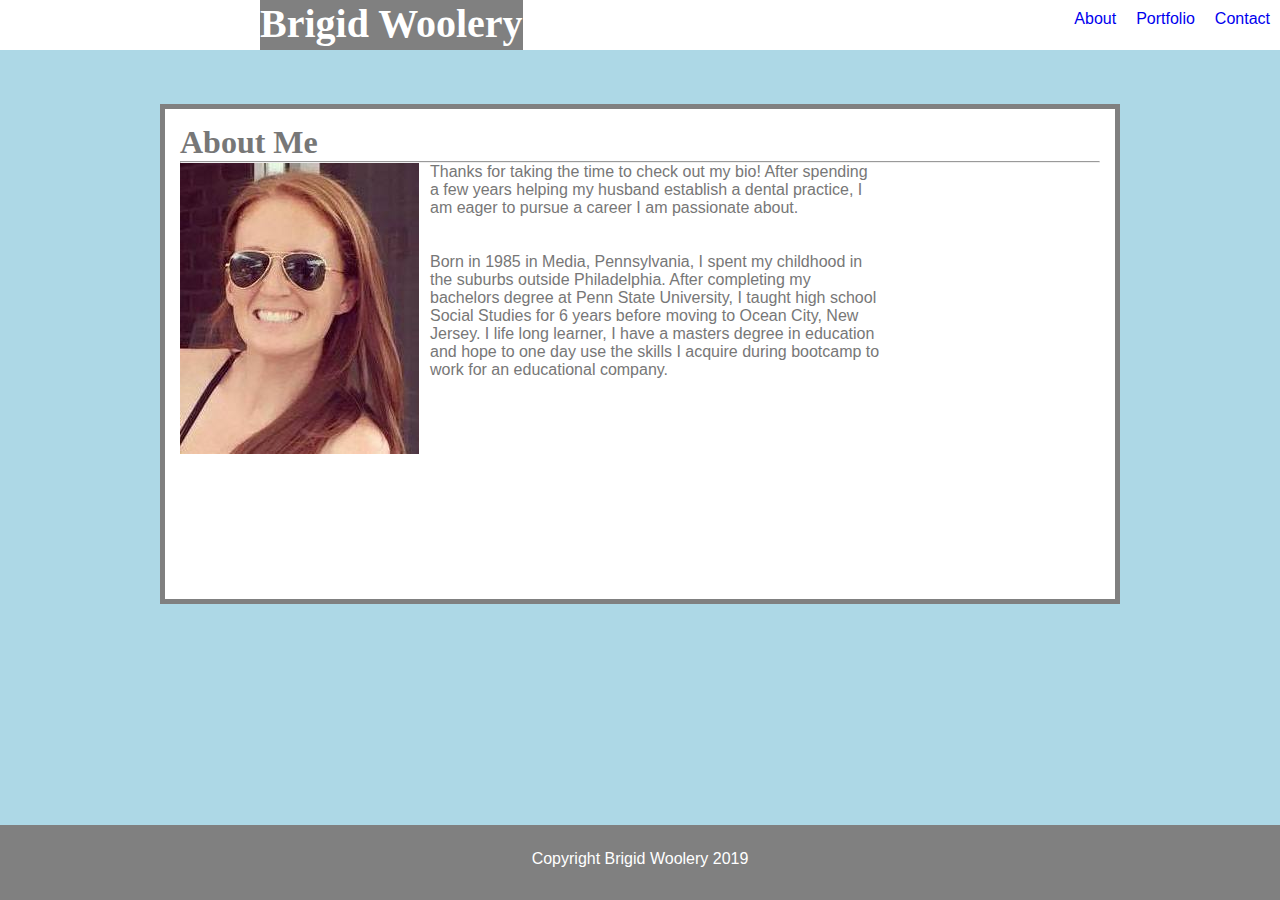
<file: index.html>
<!DOCTYPE html>
<html lang="en">
<head>
    <meta charset="UTF-8">
    <meta name="viewport" content="width=device-width, initial-scale=1.0">
    <meta http-equiv="X-UA-Compatible" content="ie=edge">
    <title>Basic Portfolio</title>
    <link rel="stylesheet" href="assets/css/style.css">
</head>


<body>
    <div id="nav">
        <ul>
            <li><a href="contact.html">Contact</a></li>
            <li><a href="portfolio.html">Portfolio</a></li>
            <li><a href="index.html">About</a></li>
        </ul>
            
         <h1>
            Brigid Woolery
         </h1>
        
    </div>
<br>
<br>
<br>
    <div id="main-content">
        <h1>
            About Me   
        </h1>
        
        <hr>

        <section id=picture>
            <img src="./assets/images/Brigid.jpg" alt="Brigid">
        </section>
        <section id=bio>
            <p>Thanks for taking the time to check out my bio! After spending a few years helping my husband establish a dental practice, I am eager to pursue a career I am passionate about.
            </p>
            <br>
            <br>
            <p>Born in 1985 in Media, Pennsylvania, I spent my childhood in the suburbs outside Philadelphia. After completing my bachelors degree at Penn State University, I taught high school Social Studies for 6 years before moving to Ocean City, New Jersey. I life long learner, I have a masters degree in education and hope to one day use the skills I acquire during bootcamp to work for an educational company.
            </p>  
        </section>
        
    </div>
    
    <footer>Copyright Brigid Woolery 2019</footer>


</body>
</html>
</file>
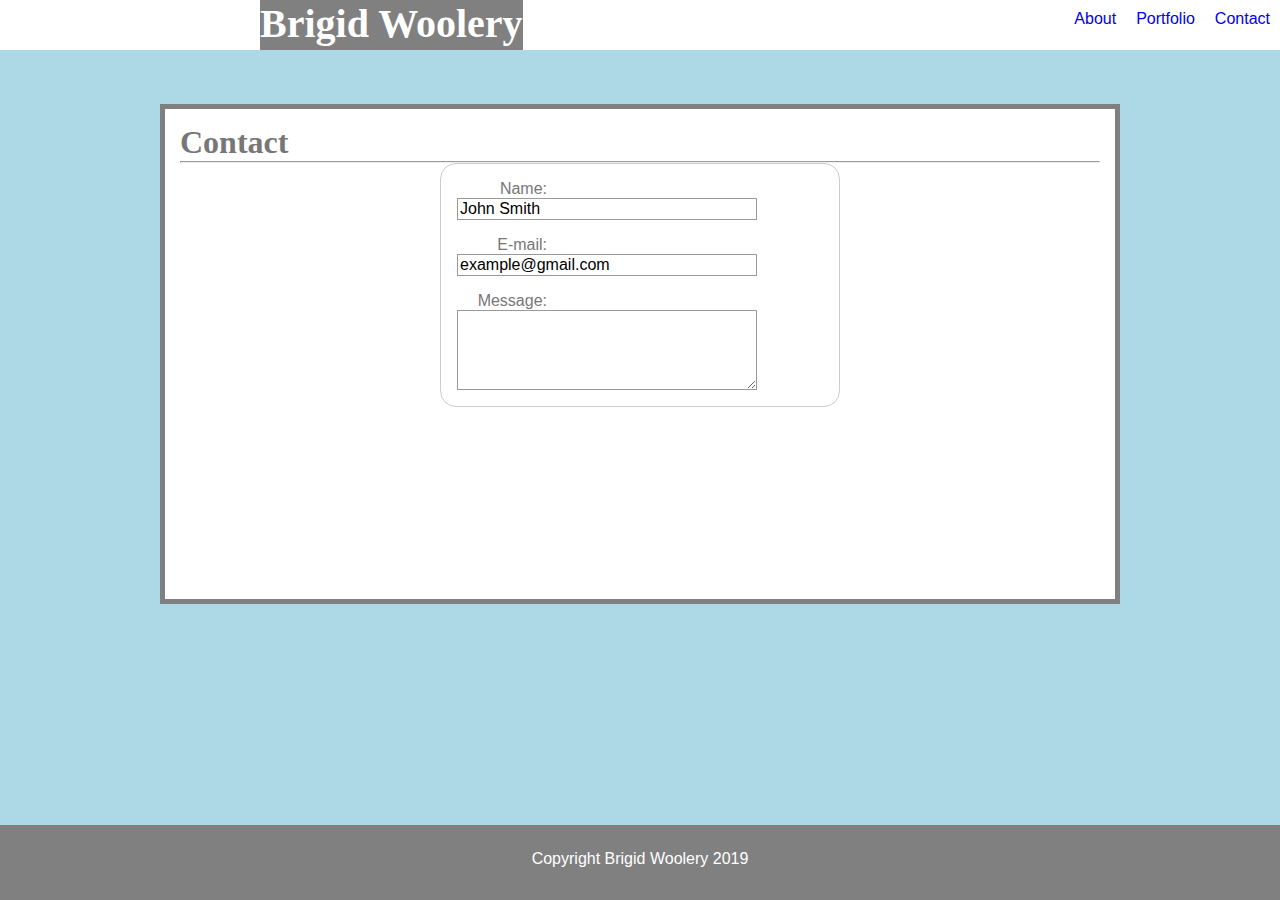
<file: contact.html>
<!DOCTYPE html>
<html lang="en">
<head>
    <meta charset="UTF-8">
    <meta name="viewport" content="width=device-width, initial-scale=1.0">
    <meta http-equiv="X-UA-Compatible" content="ie=edge">
    <title>Basic Portfolio</title>
    <link rel="stylesheet" href="assets/css/style.css">
</head>


<body>
    <div id="nav">
      <ul>
          <li><a href="contact.html">Contact</a></li>
          <li><a href="portfolio.html">Portfolio</a></li>
          <li><a href="index.html">About</a></li>
        </ul>
            
         <h1>
            Brigid Woolery
         </h1>
        
    </div>
<br>
<br>
<br>
    <div id="contact">
        <h1>
            Contact   
        </h1>
        
        <hr>
        <form action="/my-handling-form-page" method="post">
          <div>
            <label for="name">Name:</label>
            <input type="text" id="name" name="user_name" value="John Smith">
          </div>
          <div>
            <label for="mail">E-mail:</label>
            <input type="email" id="mail" name="user_mail" value="example@gmail.com">
          </div>
          <div>
            <label for="msg">Message:</label>
            <textarea id="msg" name="user_message" ></textarea>
          </div>
        </form>
    
    </div>
    
    <footer>Copyright Brigid Woolery 2019</footer>


</body>
</html>
</file>
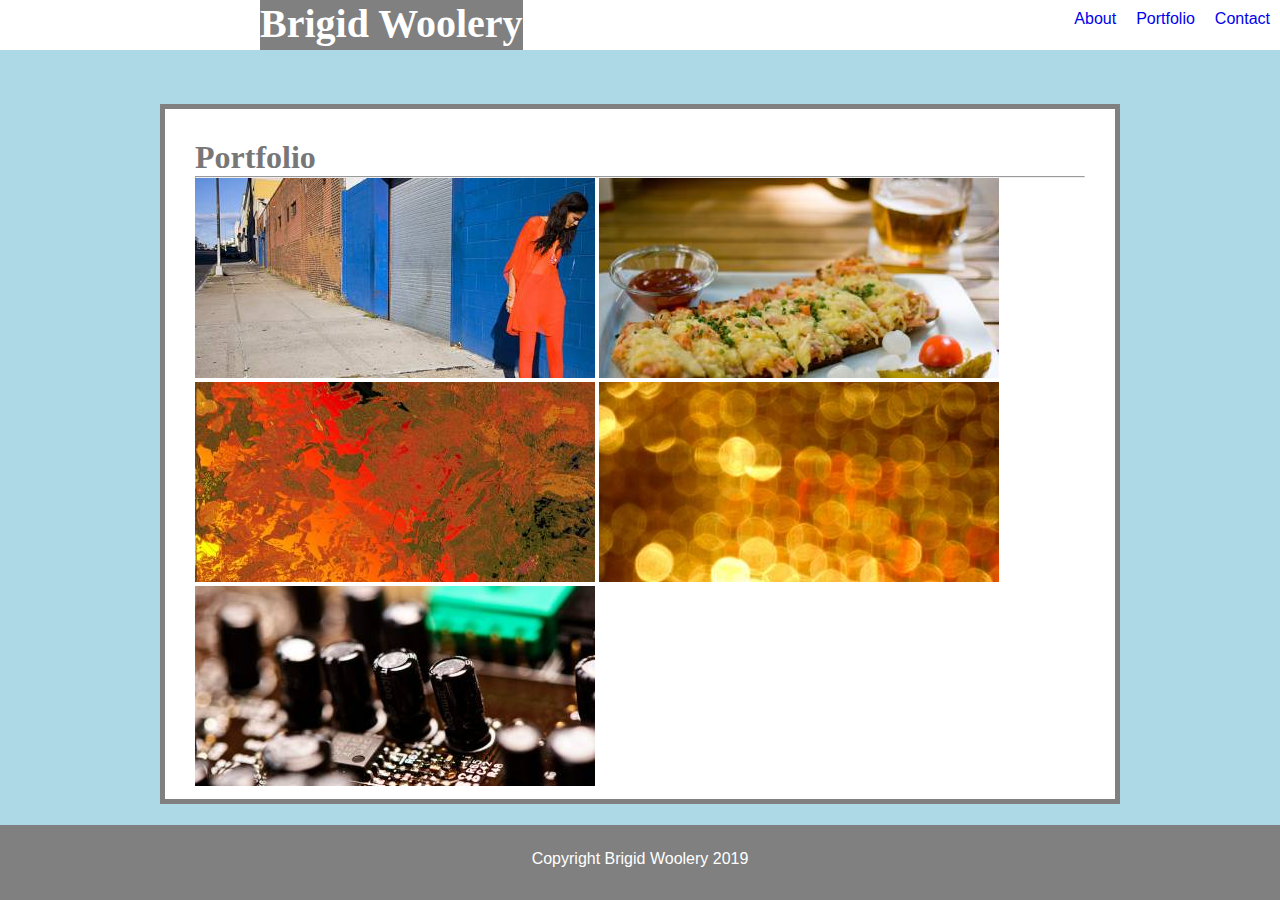
<file: portfolio.html>
<!DOCTYPE html>
<html lang="en">
<head>
    <meta charset="UTF-8">
    <meta name="viewport" content="width=device-width, initial-scale=1.0">
    <meta http-equiv="X-UA-Compatible" content="ie=edge">
    <title>Basic Portfolio</title>
    <link rel="stylesheet" href="assets/css/style.css">
</head>


<body>
    <div id="nav">
        <ul>
            <li><a href="contact.html">Contact</a></li>
            <li><a href="portfolio.html">Portfolio</a></li>
            <li><a href="index.html">About</a></li>
        </ul>
            
         <h1>
            Brigid Woolery
         </h1>
        
    </div>
<br>
<br>
<br>
    <div id="portfolio">
        <h1>
            Portfolio  
        </h1>
        
        <hr>

      <img id="1" src="assets/images/placeholder1.jpg">
      <img id="2" src="assets/images/placeholder2.jpg">
      <img id="3" src="assets/images/placeholder3.jpg">
      <img id="4" src="assets/images/placeholder4.jpg">
      <img id="5" src="assets/images/placeholder5.jpg">
        
    </div>
    
    <footer>Copyright Brigid Woolery 2019</footer>


</body>
</html>
</file>
<file: assets/css/style.css>
* {
    box-sizing: border-box;
    margin: 0;
}

body{
    background-color: lightblue;
    overflow: hidden;
    position: relative;
    min-height:100vh;
    color: #777777;
    font-family: 'Arial', 'Helvetica Neue', Helvetica, sans-serif;
   

}

#nav{
    background-color: white;
    height: 50px;
    margin: 0;
    padding-left:260px;
}

#nav h1{
    float: left;
    font-size: 40px;
    background-color: gray;
    font-family: 'Georgia', Times, Times New Roman, serif;
    color: white;
    height: 100%;
    /* margin-left: 100px;  */
    
}

a{
  text-decoration: none;
}


li{
    float: right;
    padding: 10px;
    list-style: none;
    
}

#main-content{
    width: 960px;
    height:500px;
    border-width: 5px;
    border-color: gray;
    background-color: white;
    border-style: solid;
    margin: auto;
    padding: 15px
  }

  h1{
    font-family: 'Georgia', Times, Times New Roman, serif;
  }

#picture{
    float: left;
    width: 250px;
    

}

#bio{
    float: left;
    width: 450px;

  }

#portfolio{
  width: 960px;
  height:700px;
  border-width: 5px;
  border-color: gray;
  background-color: white;
  border-style: solid;
  margin: auto;
  padding: 30px
}

#contact{
    width: 960px;
    height:500px;
    border-width: 5px;
    border-color: gray;
    background-color: white;
    border-style: solid;
    margin: auto;
    padding: 15px
}

footer{
    background-color: #666666;
    height: 75px;
    position: fixed;
    left: 0;
    bottom: 0;
    width: 100%;
    background-color: gray;
    color: white;
    text-align: center;
    padding: 25px;

    
}

form {
  margin: 0 auto;
  width: 400px;
  padding: 1em;
  border: 1px solid #CCC;
  border-radius: 1em;
}

form div + div {
  margin-top: 1em;
}

label {
  display: inline-block;
  width: 90px;
  text-align: right;
}

input, 
textarea {
  font: 1em sans-serif;

  width: 300px;
  box-sizing: border-box;

  border: 1px solid #999;
}

input:focus, 
textarea:focus {
  border-color: #000;
}

textarea {
  vertical-align: top;

  height: 5em;
}

.button {
  padding-left: 90px; 
}

button {
  margin-left: .5em;
}
</file>
